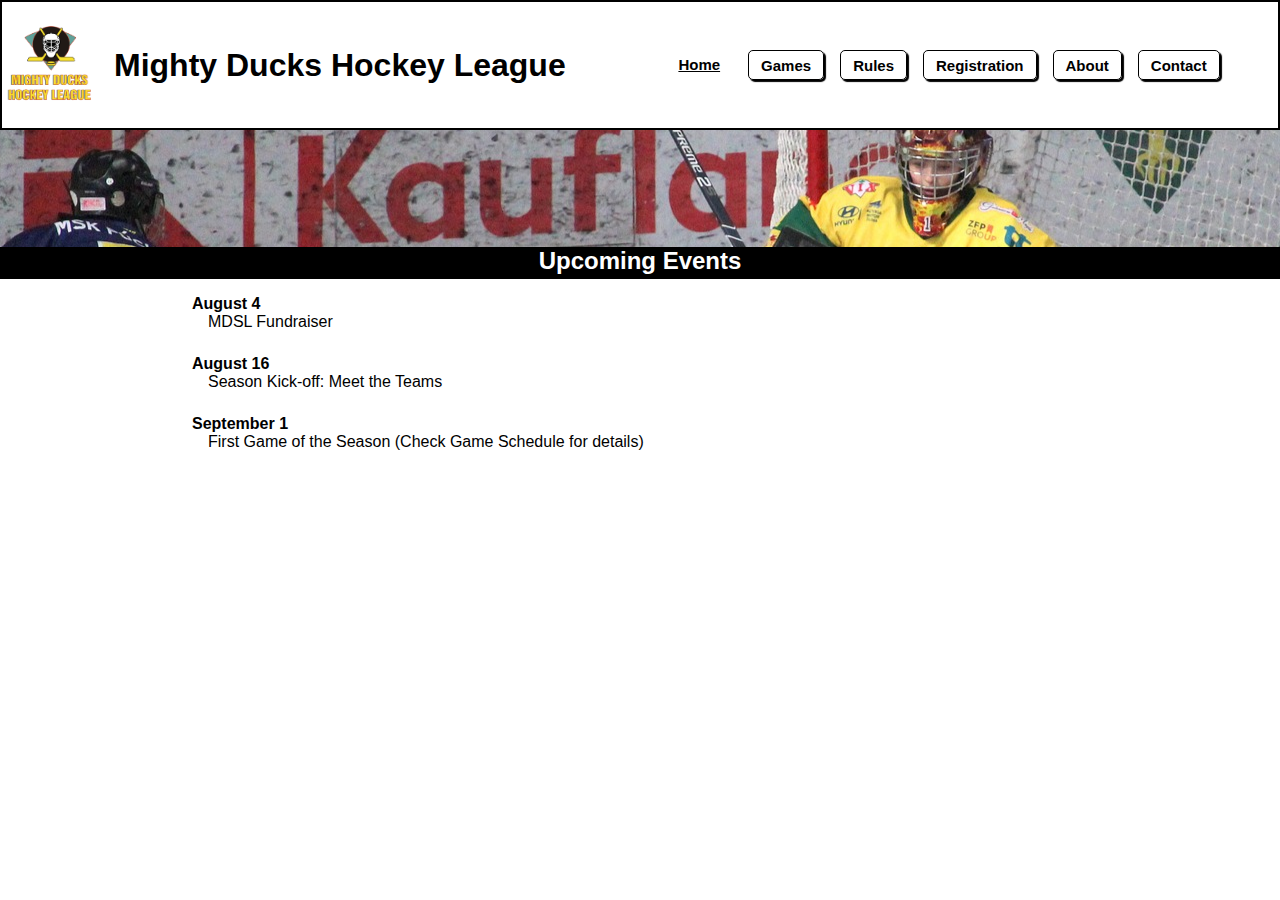
<file: src/index.html>
<!DOCTYPE html>
<html lang="en">
  <head>
    <meta charset="UTF-8">
    <meta name="viewport" content="width=device-width, initial-scale=1.0">
    <!-- Favicon -->
    <link
      rel="shortcut icon"
      href="./assets/icons/logo-ico.ico"
      type="image/x-icon">

    <!-- Css -->
    <link rel="stylesheet" href="./assets/styles/main.css">
    <!-- <link rel="stylesheet" href="./assets/styles/estilos.css" /> -->

    <!--Titulo-->
    <title>Mighty Ducks</title>
  </head>

  <body>
    <header>
      <!-- * Menu de navegación -->
      <div id="navigationMenu">
        <figure id="logo">
          <img
            src="./assets/images/logo.png"
            alt="Logo Mighty Ducks Hockey League"
            width="100"
            title="Logo Mighty Ducks Hockey League" >
        </figure>

        <h1>Mighty Ducks Hockey League</h1>

        <!-- Navigation Bar -->
        <nav id="navigationBar">
          <a class="botonPaginaActual" href="#">Home</a>
          <a
            class="botonPaginaParaRedirigir"
            href="./assets/pages/game-information.html">Games</a>
          <a class="botonPaginaParaRedirigir" href="./assets/pages/rules.html">Rules</a>
          <a class="botonPaginaParaRedirigir" href="./assets/pages/registration.html">Registration</a>
          <a class="botonPaginaParaRedirigir" href="./assets/pages/about.html">About</a>
          <a class="botonPaginaParaRedirigir" href="./assets/pages/contact.html">Contact</a>
        </nav>
      </div>

      <div id="heroBanner"></div>
    </header>

    <main>
      <div id="pageTittle">
        <h2>Upcoming Events</h2>
      </div>

      <div id="contenedor">
        <article>
          <h4>August 4</h4>
          <p class="sangriaContenedor">MDSL Fundraiser</p>
        </article>
        <article>
          <h4>August 16</h4>
          <p class="sangriaContenedor">Season Kick-off: Meet the Teams</p>
        </article>
        <article>
          <h4>September 1</h4>
          <p class="sangriaContenedor">
            First Game of the Season (Check Game Schedule for details)
          </p>
        </article>
      </div>
    </main>

    <footer></footer>
  </body>
</html>
</file>
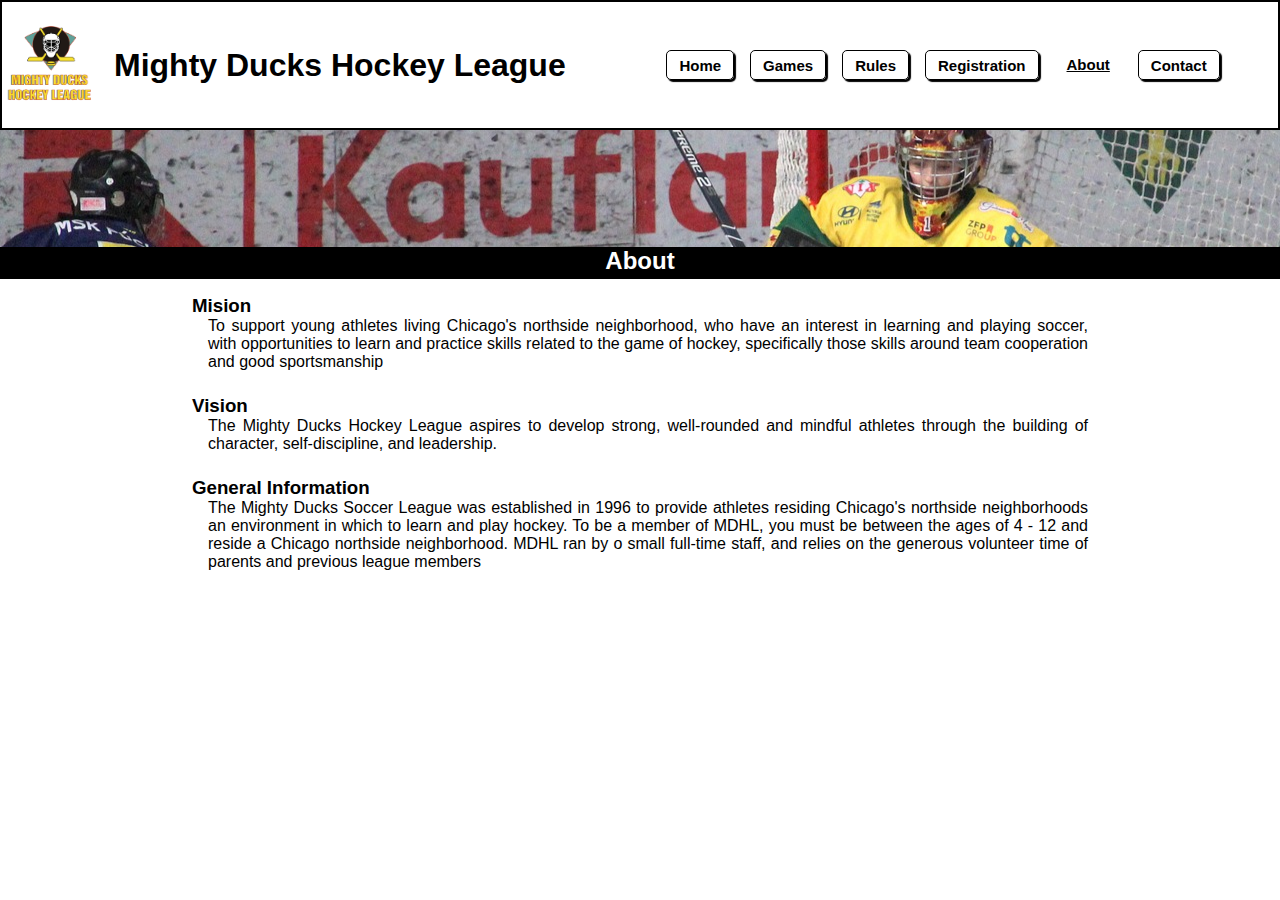
<file: src/assets/pages/about.html>
<!DOCTYPE html>
<html lang="en">
  <head>
    <meta charset="UTF-8" >
    <meta name="viewport" content="width=device-width, initial-scale=1.0" >

    <!-- Favicon -->
    <link
      rel="shortcut icon"
      href="../icons/logo-ico.ico"
      type="image/x-icon" >

    <!-- css -->
    <!-- css -->
    <link rel="stylesheet" href="../styles/main.css" >
    <!-- <link rel="stylesheet" href="../styles/estilos.css" /> -->

    <title>About</title>
  </head>

  <body>
    <header>
      <!-- * Menu de navegación -->
      <div id="navigationMenu">
        <figure id="logo">
          <img
            src="../images/logo.png"
            alt="Logo Mighty Ducks Hockey League"
            width="100"
            title="Logo Mighty Ducks Hockey League" >
        </figure>

        <h1>Mighty Ducks Hockey League</h1>

        <!-- Navigation Bar -->
        <nav id="navigationBar">
          <a class="botonPaginaParaRedirigir" href="../../index.html">Home</a>
          <a class="botonPaginaParaRedirigir" href="./game-information.html"
            >Games</a
          >
          <a class="botonPaginaParaRedirigir" href="./rules.html">Rules</a>
          <a class="botonPaginaParaRedirigir" href="./registration.html">Registration</a>
          <a class="botonPaginaActual" href="#">About </a>
          <a class="botonPaginaParaRedirigir" href="./contact.html">Contact </a>
        </nav>
      </div>

      <div id="heroBanner"></div>
    </header>

    <main>
      <div id="pageTittle">
        <h2>About</h2>
      </div>

      <div id="contenedor">
        <section class="marginTop">
          <h3>Mision</h3>
          <p class="sangriaContenedor">
            To support young athletes living Chicago's northside neighborhood,
            who have an interest in learning and playing soccer, with
            opportunities to learn and practice skills related to the game of
            hockey, specifically those skills around team cooperation and good
            sportsmanship
          </p>
        </section>

        <section class="marginTop">
          <h3>Vision</h3>
          <p class="sangriaContenedor">
            The Mighty Ducks Hockey League aspires to develop strong,
            well-rounded and mindful athletes through the building of character,
            self-discipline, and leadership.
          </p>
        </section>

        <section class="marginTop">
          <h3>General Information</h3>
          <p class="sangriaContenedor">
            The Mighty Ducks Soccer League was established in 1996 to provide
            athletes residing Chicago's northside neighborhoods an environment
            in which to learn and play hockey. To be a member of MDHL, you must
            be between the ages of 4 - 12 and reside a Chicago northside
            neighborhood. MDHL ran by o small full-time staff, and relies on the
            generous volunteer time of parents and previous league members
          </p>
        </section>
      </div>
    </main>
  </body>
</html>
</file>
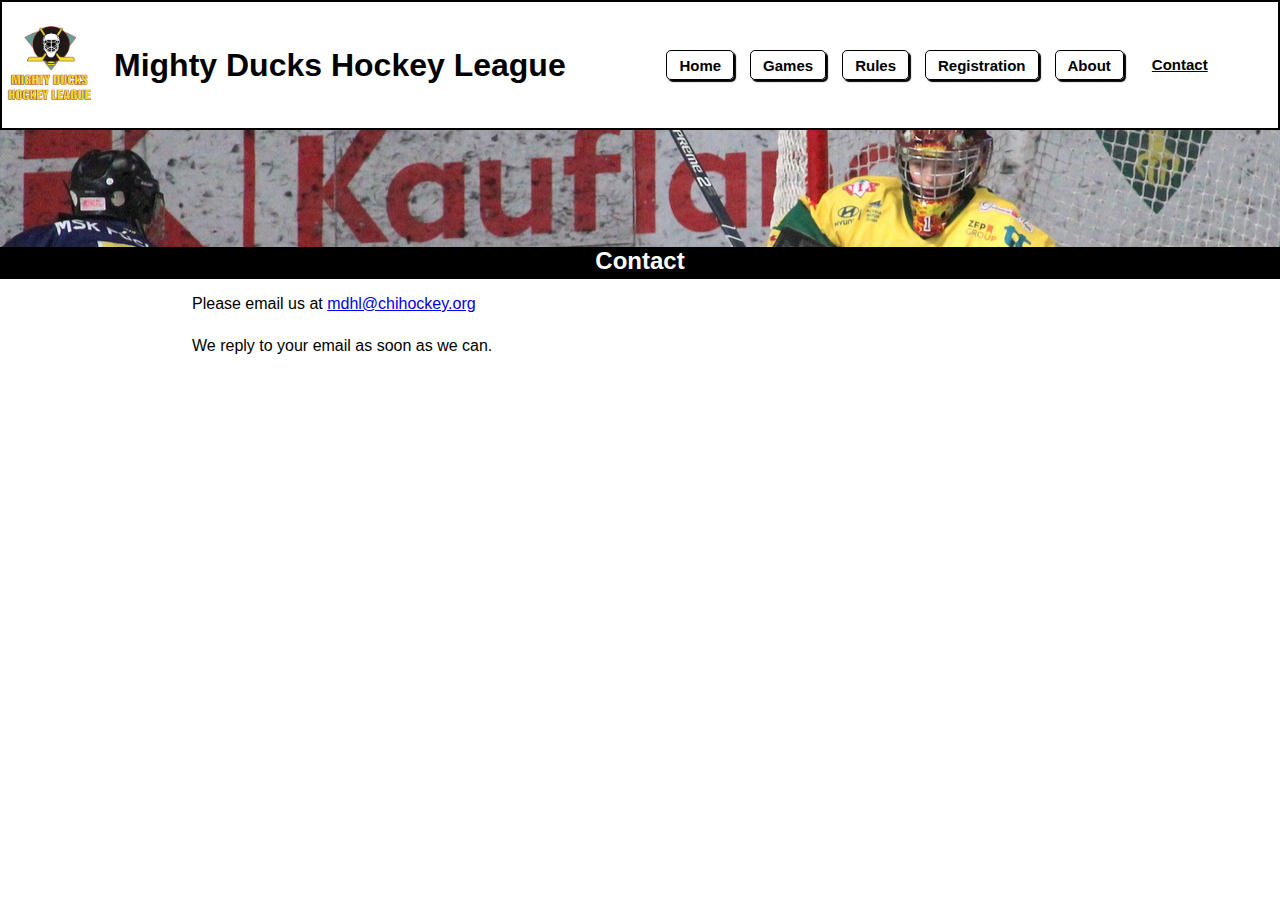
<file: src/assets/pages/contact.html>
<!DOCTYPE html>
<html lang="en">
  <head>
    <meta charset="UTF-8" >
    <meta name="viewport" content="width=device-width, initial-scale=1.0" >

    <!-- Favicon -->
    <link
      rel="shortcut icon"
      href="../icons/logo-ico.ico "
      type="image/x-icon" >

    <!-- css -->
    <link rel="stylesheet" href="../styles/main.css" >
    <!-- <link rel="stylesheet" href="../styles/estilos.css" /> -->

    <title>Contact</title>
  </head>

  <body>
    <header>
      <!-- * Menu de navegación -->
      <div id="navigationMenu">
        <figure id="logo">
          <img
            src="../images/logo.png"
            alt="Logo Mighty Ducks Hockey League"
            width="100"
            title="Logo Mighty Ducks Hockey League" >
        </figure>

        <h1>Mighty Ducks Hockey League</h1>

        <!-- Navigation Bar -->
        <nav id="navigationBar">
          <a class="botonPaginaParaRedirigir" href="../../index.html">Home</a>
          <a class="botonPaginaParaRedirigir" href="./game-information.html"
            >Games</a
          >
          <a class="botonPaginaParaRedirigir" href="./rules.html">Rules</a>
          <a class="botonPaginaParaRedirigir" href="./registration.html"
            >Registration</a
          >
          <a class="botonPaginaParaRedirigir" href="./about.html">About </a>
          <a class="botonPaginaActual" href="#">Contact </a>
        </nav>
      </div>

      <div id="heroBanner"></div>
    </header>

    <main>
      <div id="pageTittle">
        <h2>Contact</h2>
      </div>

      <div id="contenedor">
        <p class="marginTop">
          Please email us at
          <a href=" mdhl@chihockey.org" target="_blank"> mdhl@chihockey.org</a>
        </p>
        <p class="marginTop">We reply to your email as soon as we can.</p>
      </div>
    </main>
  </body>
</html>
</file>
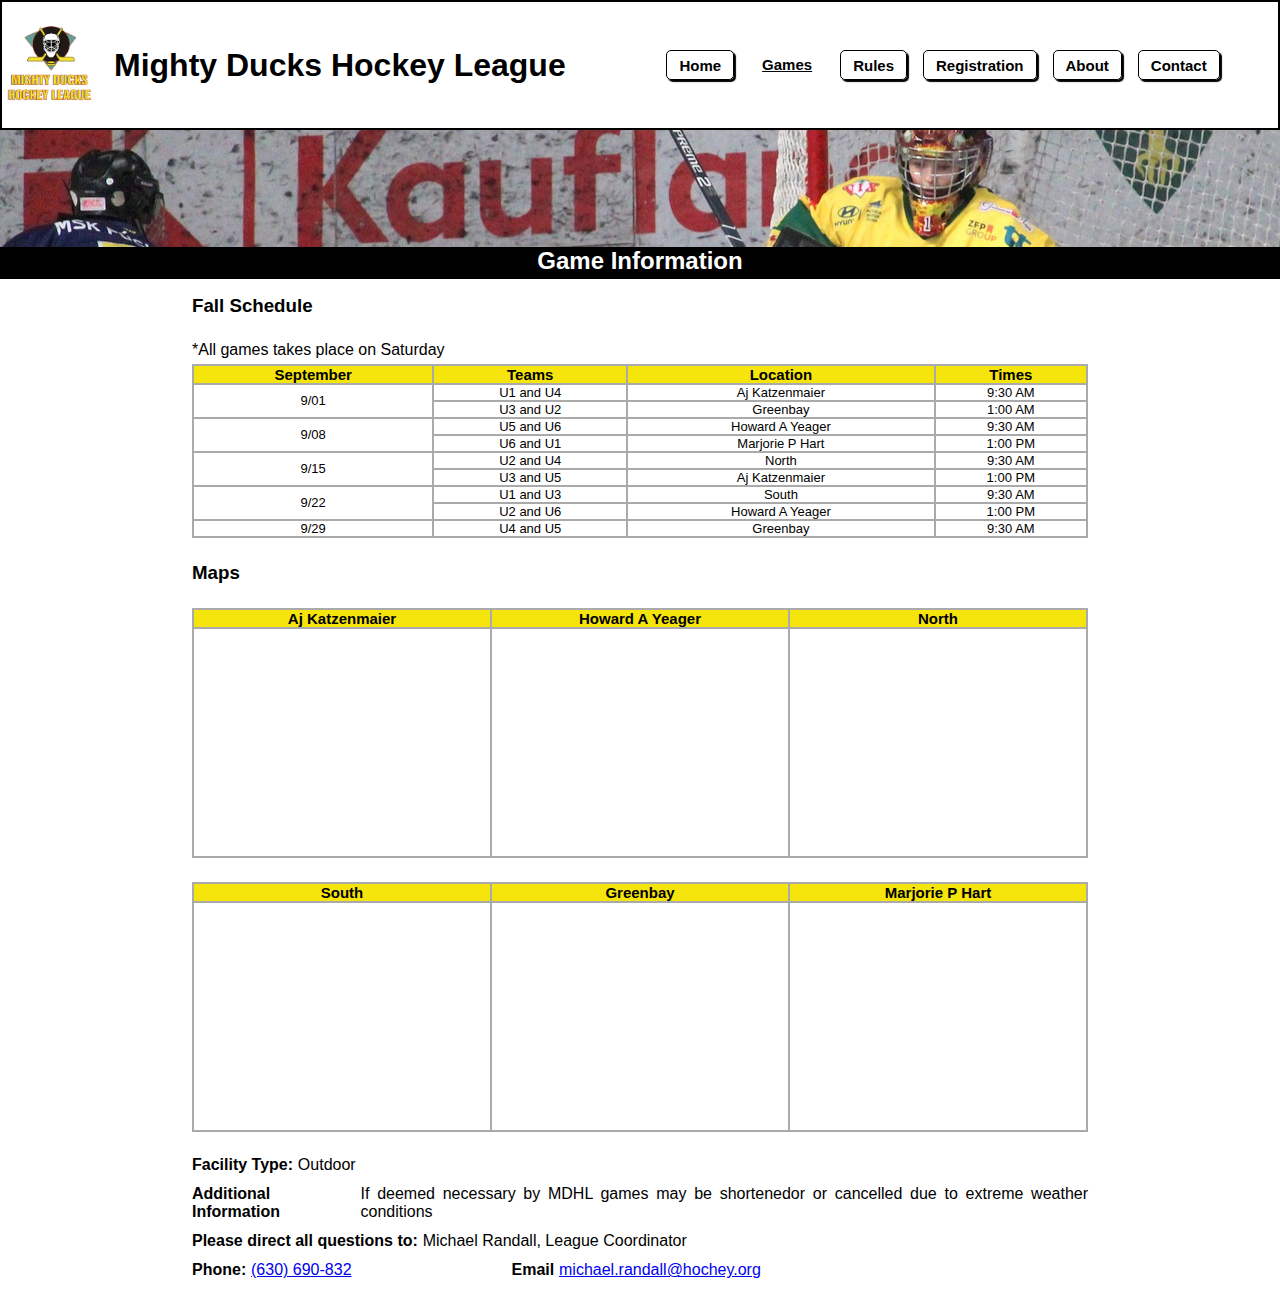
<file: src/assets/pages/game-information.html>
<!DOCTYPE html>
<html lang="en">
  <head>
    <meta charset="UTF-8" >
    <meta name="viewport" content="width=device-width, initial-scale=1.0" >
    <title>Game Information</title>

    <!-- Favicon -->
    <link
      rel="shortcut icon"
      href="../icons/logo-ico.ico "
      type="image/x-icon" >
    <!-- css -->
    <link rel="stylesheet" href="../styles/main.css" >
  </head>

  <body>
    <header>
      <!-- * Menu de navegación -->
      <div id="navigationMenu">
        <figure id="logo">
          <img
            src="../images/logo.png"
            alt="Logo Mighty Ducks Hockey League"
            width="100"
            title="Logo Mighty Ducks Hockey League" >
        </figure>

        <h1>Mighty Ducks Hockey League</h1>

        <!-- Navigation Bar -->
        <nav>
          <a class="botonPaginaParaRedirigir" href="../../index.html">Home</a>

          <a class="botonPaginaActual" href="#">Games</a>
          <a class="botonPaginaParaRedirigir" href="./rules.html">Rules</a>
          <a class="botonPaginaParaRedirigir" href="./registration.html"
            >Registration</a
          >
          <a class="botonPaginaParaRedirigir" href="./about.html">About </a>
          <a class="botonPaginaParaRedirigir" href="./contact.html">Contact </a>
        </nav>
      </div>

      <div id="heroBanner"></div>
    </header>

    <main>
      <div id="pageTittle">
        <h2>Game Information</h2>
      </div>

      <section id="contenedor">
        <h3>Fall Schedule</h3>

        <table id="scheduleTable">
          <caption>
            *All games takes place on Saturday
          </caption>
          <thead>
            <tr>
              <th>September</th>
              <th>Teams</th>
              <th>Location</th>
              <th>Times</th>
            </tr>
          </thead>
          <tbody>
            <tr>
              <td rowspan="2">9/01</td>
              <td>U1 and U4</td>
              <td>Aj Katzenmaier</td>
              <td>9:30 AM</td>
            </tr>
            <tr>
              <td>U3 and U2</td>
              <td>Greenbay</td>
              <td>1:00 AM</td>
            </tr>
            <tr>
              <td rowspan="2">9/08</td>
              <td>U5 and U6</td>
              <td>Howard A Yeager</td>
              <td>9:30 AM</td>
            </tr>
            <tr>
              <td>U6 and U1</td>
              <td>Marjorie P Hart</td>
              <td>1:00 PM</td>
            </tr>
            <tr>
              <td rowspan="2">9/15</td>
              <td>U2 and U4</td>
              <td>North</td>
              <td>9:30 AM</td>
            </tr>
            <tr>
              <td>U3 and U5</td>
              <td>Aj Katzenmaier</td>
              <td>1:00 PM</td>
            </tr>
            <tr>
              <td rowspan="2">9/22</td>
              <td>U1 and U3</td>
              <td>South</td>
              <td>9:30 AM</td>
            </tr>
            <tr>
              <td>U2 and U6</td>
              <td>Howard A Yeager</td>
              <td>1:00 PM</td>
            </tr>
            <tr>
              <td>9/29</td>
              <td>U4 and U5</td>
              <td>Greenbay</td>
              <td>9:30 AM</td>
            </tr>
          </tbody>
        </table>
        <h3>Maps</h3>
        <table class="mapTable">
          <thead>
            <tr>
              <th>Aj Katzenmaier</th>
              <th>Howard A Yeager</th>
              <th>North</th>
            </tr>
          </thead>
          <tbody>
            <tr>
              <td>
                <!-- Aj Katzenmaier -->
                <iframe
                  src="https://www.google.com/maps/embed?pb=!1m18!1m12!1m3!1d2969.657018519535!2d-87.63164432494284!3d41.90023276402977!2m3!1f0!2f0!3f0!3m2!1i1024!2i768!4f13.1!3m3!1m2!1s0x880fd34e07f69da7%3A0x15e198c063fc787c!2sAJ%20Katzenmaier%20Elementary!5e0!3m2!1ses-419!2sar!4v1691873463132!5m2!1ses-419!2sar"
                  allowfullscreen=""
                  loading="lazy"
                  referrerpolicy="no-referrer-when-downgrade"></iframe>
              </td>
              <td>
                <!-- Howard A Yeager -->
                <iframe
                  src="https://www.google.com/maps/embed?pb=!1m14!1m8!1m3!1d2866.271741338192!2d-87.85565988712837!3d42.31565779187526!3m2!1i1024!2i768!4f13.1!3m3!1m2!1s0x880feccac26b07c5%3A0x8b51fa5d6efe771a!2sHoward%20A.%20Yeager%20School%20(PREK-K)!5e0!3m2!1ses!2sar!4v1691975442610!5m2!1ses!2sar"
                  allowfullscreen=""
                  loading="lazy"
                  referrerpolicy="no-referrer-when-downgrade"></iframe>
              </td>
              <td>
                <!-- North -->
                <iframe
                  src="https://www.google.com/maps/embed?pb=!1m18!1m12!1m3!1d1607.2703624195044!2d-87.83532108975528!3d42.36923548664549!2m3!1f0!2f0!3f0!3m2!1i1024!2i768!4f13.1!3m3!1m2!1s0x880fed60b13aa0a7%3A0xfe6df83b0f197ed6!2sNorth%20Elementary%20School!5e0!3m2!1ses-419!2sar!4v1691975133441!5m2!1ses-419!2sar"
                  allowfullscreen=""
                  loading="lazy"
                  referrerpolicy="no-referrer-when-downgrade"></iframe>
              </td>
            </tr>
          </tbody>
        </table>

        <table class="mapTable">
          <thead>
            <tr>
              <th>South</th>
              <th>Greenbay</th>
              <th>Marjorie P Hart</th>
            </tr>
          </thead>
          <tbody>
            <tr>
              <td>
                <!-- South -->
                <iframe
                  src="https://www.google.com/maps/embed?pb=!1m18!1m12!1m3!1d1013.3557265282811!2d-87.85545796890061!3d42.317176140065975!2m3!1f0!2f0!3f0!3m2!1i1024!2i768!4f13.1!3m3!1m2!1s0x880feccac2135a21%3A0x8ce88e90b96bbec1!2sSouth%20Elementary%20School%20(K-5)!5e0!3m2!1ses!2sar!4v1691975014832!5m2!1ses!2sar"
                  allowfullscreen=""
                  loading="lazy"
                  referrerpolicy="no-referrer-when-downgrade"></iframe>
              </td>
              <td>
                <!-- Greenbay -->
                <iframe
                  src="https://www.google.com/maps/embed?pb=!1m18!1m12!1m3!1d1144.7164151981792!2d-87.63847417801198!3d41.91377321900332!2m3!1f0!2f0!3f0!3m2!1i1024!2i768!4f13.1!3m3!1m2!1s0x880fd3407260c45b%3A0xb351205fae50c6f3!2sGreenbay%20Elementary!5e0!3m2!1ses-419!2sar!4v1691975091520!5m2!1ses-419!2sar"
                  allowfullscreen=""
                  loading="lazy"
                  referrerpolicy="no-referrer-when-downgrade"></iframe>
              </td>
              <td>
                <!-- Marjorie P Hart -->
                <iframe
                  src="https://www.google.com/maps/embed?pb=!1m18!1m12!1m3!1d1080.1980121701947!2d-87.64667893066631!3d41.92975061901926!2m3!1f0!2f0!3f0!3m2!1i1024!2i768!4f13.1!3m3!1m2!1s0x880fd30f2637f9d7%3A0xdbff5d5dfcfcfa35!2sMarjorie%20P%20Hart%20Elementary!5e0!3m2!1ses-419!2sar!4v1691975234695!5m2!1ses-419!2sar"
                  allowfullscreen=""
                  loading="lazy"
                  referrerpolicy="no-referrer-when-downgrade"></iframe>
              </td>
            </tr>
          </tbody>
        </table>

        <div id="aditionalInformation">
          <div class="additionalInformation">
            <strong>Facility Type:</strong>
            <p>Outdoor</p>
          </div>

          <div class="additionalInformation">
            <strong>Additional Information</strong>
            <p>
              If deemed necessary by MDHL games may be shortenedor or cancelled
              due to extreme weather conditions
            </p>
          </div>
          <div class="additionalInformation">
            <strong>Please direct all questions to:</strong>
            <p>Michael Randall, League Coordinator</p>
          </div>

          <div id="phoneEmail">
            <div class="additionalInformation">
              <strong>Phone:</strong>
              <a href="tel:600123456" target="_blank">(630) 690-832</a>
            </div>

            <div class="additionalInformation">
              <strong>Email</strong>
              <a href="michael.randall@hochey.org" target="_blank"
                >michael.randall@hochey.org</a
              >
            </div>
          </div>
        </div>
      </section>
    </main>
    <footer></footer>
  </body>
</html>
</file>
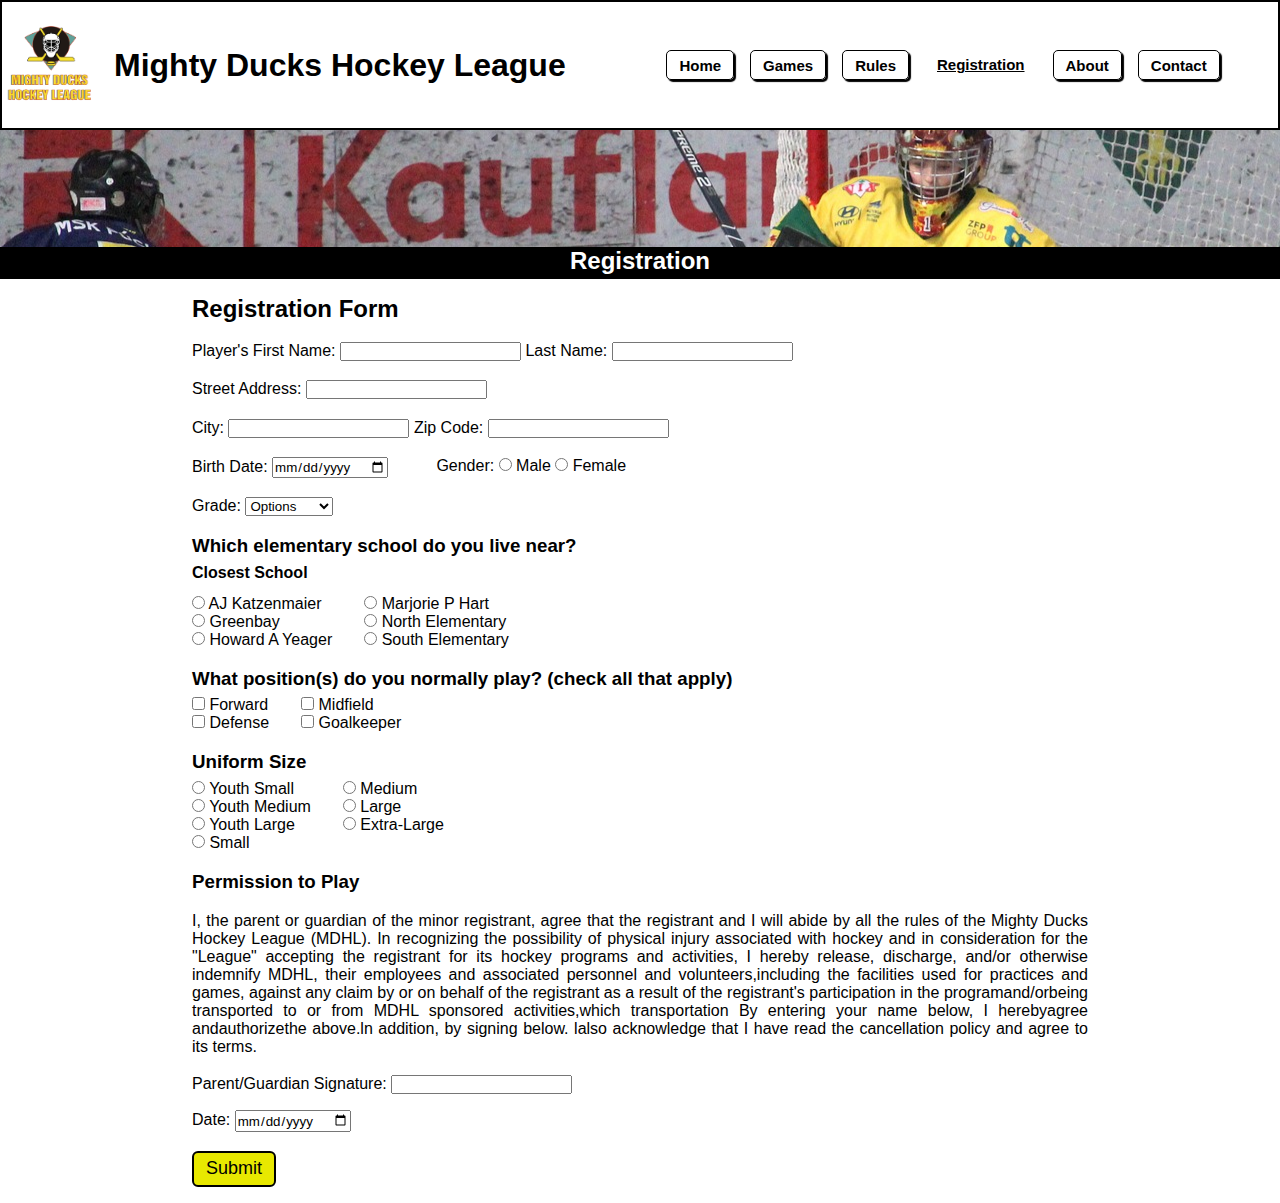
<file: src/assets/pages/registration.html>
<!DOCTYPE html>
<html lang="en">

<head>
  <meta charset="UTF-8" >
  <meta name="viewport" content="width=device-width, initial-scale=1.0" >

  <!-- Favicon -->
  <link rel="shortcut icon" href="../icons/logo-ico.ico " type="image/x-icon" >

  <!-- css -->
  <link rel="stylesheet" href="../styles/main.css" >
  <!-- <link rel="stylesheet" href="../styles/estilos.css" /> -->

  <title>Registration Form</title>
</head>

<body>
  <header>
    <!-- * Menu de navegación -->
    <div id="navigationMenu">
      <figure id="logo">
        <img src="../images/logo.png" alt="Logo Mighty Ducks Hockey League" width="100"
          title="Logo Mighty Ducks Hockey League" >
      </figure>

      <h1>Mighty Ducks Hockey League</h1>

      <!-- Navigation Bar -->
      <nav id="navigationBar">
        <a class="botonPaginaParaRedirigir" href="../../index.html">Home</a>
        <a class="botonPaginaParaRedirigir" href="./game-information.html">Games</a>
        <a class="botonPaginaParaRedirigir" href="./rules.html">Rules</a>
        <a class="botonPaginaActual" href="#">Registration</a>
        <a class="botonPaginaParaRedirigir" href="./about.html">About </a>
        <a class="botonPaginaParaRedirigir" href="./contact.html">Contact </a>
      </nav>
    </div>

    <div id="heroBanner"></div>
  </header>

  <main>
    <div id="pageTittle">
      <h2>Registration</h2>
    </div>

    <div id="contenedor">
      <form id="registrationForm" action="./show_data.html" method="get">
        <h2>Registration Form</h2>
        <div id="inputName">
          <label for="first_name">Player's First Name:</label>
          <input type="text" id="first_name" name="first_name" required >

          <label for="last_name">Last Name:</label>
          <input type="text" id="last_name" name="last_name" required >
        </div>

        <div>
          <label for="street_address">Street Address:</label>
          <input type="text" id="street_address" name="street_address" required >
        </div>

        <div id="inputCityZipCode">
          <label for="city">City:</label>
          <input type="text" id="city" name="city" required >

          <label for="zip_code">Zip Code:</label>
          <input type="text" id="zip_code" name="zip_code" required >
        </div>

        <div id="inputBirthGender">
          <div>
            <label for="birth_date">Birth Date:</label>
            <input type="date" id="birth_date" name="birth_date" required >
          </div>

          <div>
            <label>Gender:</label>
            <input type="radio" id="male" name="gender" value="male" >
            <label for="male">Male</label>

            <input type="radio" id="female" name="gender" value="female" >
            <label for="female">Female</label>
          </div>
        </div>

        <div>
          <label for="grade">Grade:</label>
          <select id="grade" name="grade">
            <option value="">Options</option>
            <option value="Pre-School">Pre-School</option>
            <option value="1st">1st</option>
            <option value="2nd">2nd</option>
            <option value="3rd">3rd</option>
            <option value="4th">4th</option>
            <option value="5th">5th</option>
          </select>
        </div>

        <!-- closest school -->
        <section id="closestSchool">
          <h3>Which elementary school do you live near?</h3>
          <h4>Closest School</h4>

          <div class="sectionDivs">
            <div>
              <label>
                <input type="radio" name="school" value="AJ Katsenaimer" >
                AJ Katzenmaier
              </label>
              <label>
                <input type="radio" name="school" value="Greenbay">
                Greenbay
              </label>
              <label>
                <input type="radio" name="school" value="Howard A Yeager" >
                Howard A Yeager
              </label>
            </div>
            <div>
              <label>
                <input type="radio" name="school" value="Marjorie P Hart" >
                Marjorie P Hart
              </label>

              <label>
                <input type="radio" name="school" value="North Elementary" >
                North Elementary
              </label>

              <label>
                <input type="radio" name="school" value="South Elementary" >
                South Elementary
              </label>
            </div>
          </div>
        </section>

        <!-- Positions-->

        <section id="positions">
          <h3>
            What position(s) do you normally play? (check all that apply)
          </h3>

          <div class="sectionDivs">
            <div>
              <label>
                <input type="checkbox" name="position1" value="Forward" >
                Forward
              </label>
              <label>
                <input type="checkbox" name="position2" value="Defense" >
                Defense
              </label>
            </div>
            <div>
              <label>
                <input type="checkbox" name="position3" value="Midfield" >
                Midfield
              </label>
              <label>
                <input type="checkbox" name="position4" value="Goalkeeper" >
                Goalkeeper
              </label>
            </div>
          </div>
        </section>

        <!-- uniform size -->
        <section id="uniformSize">
          <h3>Uniform Size</h3>
          <div class="sectionDivs">
            <div>
              <label>
                <input type="radio" name="size" value="youthSmall" >
                Youth Small
              </label>
              <label>
                <input type="radio" name="size" value="youthMedium" >
                Youth Medium
              </label>
              <label>
                <input type="radio" name="size" value="youthLarge" >
                Youth Large
              </label>
              <label>
                <input type="radio" name="size" value="Small" >
                Small
              </label>
            </div>
            <div>
              <label>
                <input type="radio" name="size" value="Medium" >
                Medium
              </label>
              <label>
                <input type="radio" name="size" value="Large" >
                Large
              </label>
              <label>
                <input type="radio" name="size" value="Extra-Large" >
                Extra-Large
              </label>
            </div>
          </div>
        </section>

        <h3>Permission to Play</h3>
        <p>
          I, the parent or guardian of the minor registrant, agree that the
          registrant and I will abide by all the rules of the Mighty Ducks
          Hockey League (MDHL). In recognizing the possibility of physical
          injury associated with hockey and in consideration for the "League"
          accepting the registrant for its hockey programs and activities, I
          hereby release, discharge, and/or otherwise indemnify MDHL, their
          employees and associated personnel and volunteers,including the
          facilities used for practices and games, against any claim by or on
          behalf of the registrant as a result of the registrant's
          participation in the programand/orbeing transported to or from MDHL
          sponsored activities,which transportation By entering your name
          below, I herebyagree andauthorizethe above.ln addition, by signing
          below. lalso acknowledge that I have read the cancellation policy
          and agree to its terms.
        </p>

        <div id="inputSignatureDate">
          <div>
            <label for="signature">Parent/Guardian Signature:</label>
            <input type="text" id="signature" name="signature" required >
          </div>
          <div>
            <label for="date">Date:</label>
            <input type="date" id="date" name="date" required >
          </div>
        </div>

        <button class="submitButton" type="submit" value="Submit" name="submitButton">
          Submit
        </button>
        <!-- <input type="submit" value="Submit" /> -->
      </form>
    </div>
  </main>
  <footer></footer>
</body>

</html>
</file>
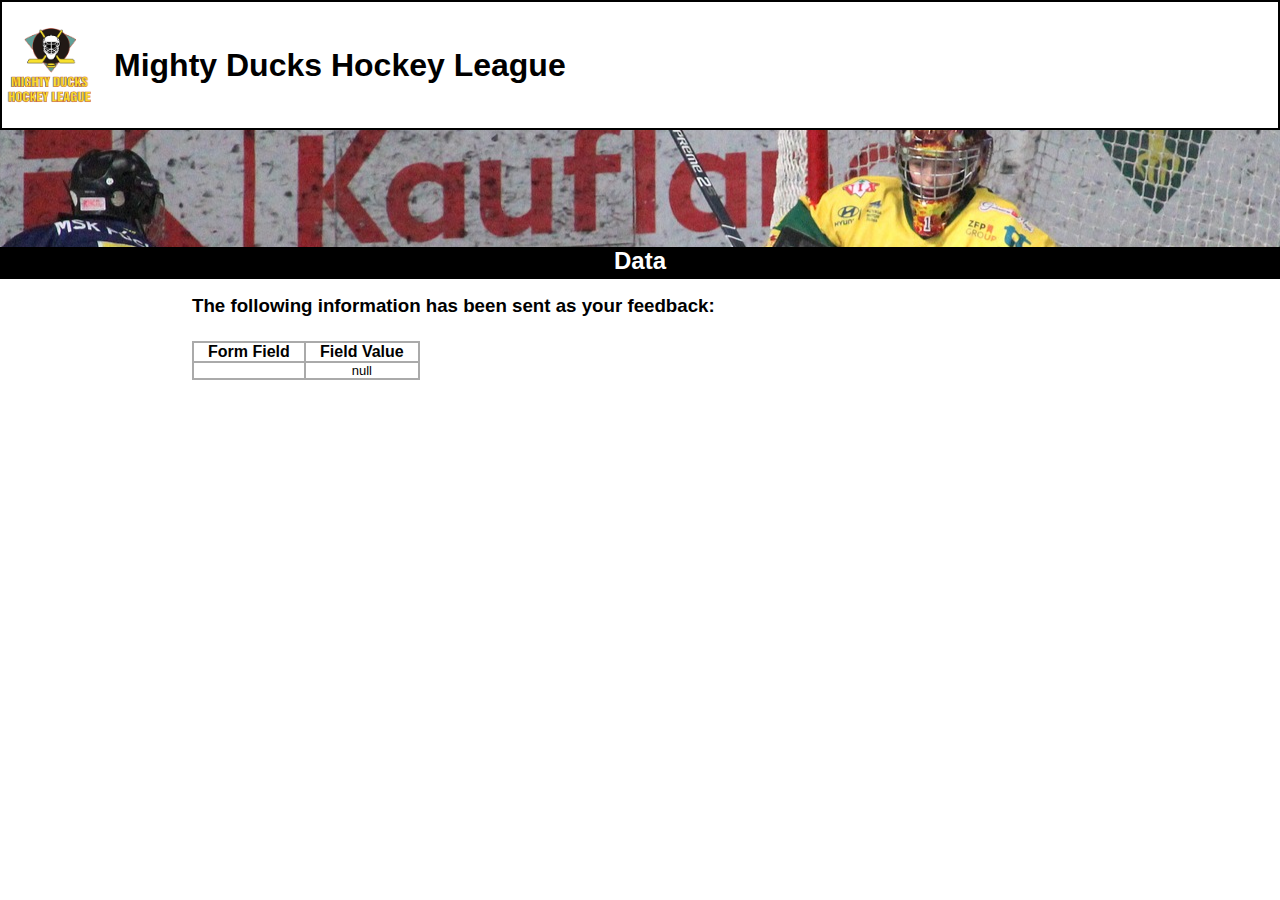
<file: src/assets/pages/show_data.html>
<html>
  <head>
    <title>Feedback Sent</title>

    <!-- Favicon -->
    <link
      rel="shortcut icon"
      href="../icons/logo-ico.ico"
      type="image/x-icon">

    <!-- css -->
    <!-- css -->
    <link rel="stylesheet" href="../styles/main.css">
  </head>
  <body>
    <header>
        <!-- * Menu de navegación -->
        <div id="navigationMenu">
          <figure id="logo">
            <img
              src="../images/logo.png"
              alt="Logo Mighty Ducks Hockey League"
              width="100"
              title="Logo Mighty Ducks Hockey League">
          </figure>

          <h1>Mighty Ducks Hockey League</h1>
        </div>
        <div id="heroBanner"></div>
    </header>
    <main>
      <div id="pageTittle">
        <h2>Data</h2>
      </div>

      <div id="contenedor">
        <h3>The following information has been sent as your feedback:</h3>

        <table id="showDataTable" border="1" align="center" width="226">
          <tr>
            <th align="center">Form Field</th>
            <th align="center">Field Value</th>
          </tr>

          <script language="javascript">
            var args = location.search.substr(1).split("&");
            for (var i = 0; i < args.length; ++i) {
              var parts = args[i].split("=");
              if (parts != null) {
                var field = parts[0];
                var value = parts[1];
                if (value == null) {
                  value = "null";
                } else {
                  value = '"' + unescape(value.replace(/\+/g, " ")) + '"';
                }

                document.writeln('<tr><td align="center">' + field + "</td>");
                document.writeln('<td align="center">' + value + "</td></tr>");
              }
            }
          </script>

          <noscript>
            <tr>
              <td>
                <p>You need to turn on Javascript in your browser.</p>

                <p>In Microsoft Internet Explorer 4 or greater:</p>
                <ul>
                  <li>
                    From the "Tools" menu (in IE 4, it's the "View" menu),
                    select "Internet Options".
                  </li>
                  <li>Click on the "Security" tab.</li>
                  <li>
                    Click on the "Custom Level" button. (In IE 4, select
                    "Custom" and then click on "Settings...".)
                  </li>
                  <li>
                    Under "Active scripting" make sure "Enable" is selected.
                  </li>
                </ul>

                <p>In Netscape version 4 or greater:</p>
                <ul>
                  <li>From the <b>Edit</b> menu, select <b>Preferences</b>.</li>
                  <li>
                    In the <b>Category</b> list on the left, click on the word
                    "Advanced".
                  </li>
                  <li>
                    In the panel on the right, make sure "Enable JavaScript" is
                    checked.
                  </li>
                  <li>Click the <b>OK</b> button.</li>
                </ul>
              </td>
            </tr>
          </noscript>
        </table>
      </div>
    </main>
    <footer></footer>
  </body>
</html>
</file>
<file: src/assets/styles/main.css>
* {
  padding: 0;
  margin: 0;
  box-sizing: content-box;
  font-family: sans-serif;
}

/*Header */

header {
  width: auto;
  height: auto;
}

/** Menu de Navegación*/
#navigationMenu {
  height: 14vh;

  display: flex;
  flex-direction: row;
  align-items: center;
  gap: 1rem;

  border: 2px solid black;
}

/** LOGO*/

#logo img {
  margin-left: auto;
  margin-right: auto;

  /*width and height 20% less than the #logo*/
  width: 6rem;
  height: 6rem;
}

/** h1 */
h1 {
  height: auto;
  width: auto;
}

/** NAV    */

nav {
  width: 50%;
  display: flex;
  flex-direction: row;
  justify-content: flex-end;
  gap: 1rem;
}

nav a {
  height: 1rem;
  width: auto;
}

.botonPaginaActual {
  border-radius: 5px;

  cursor: pointer;
  color: #000000;
  font-size: 15px;
  font-weight: bold;
  padding: 6px 12px;
  text-decoration: underline;
}

.botonPaginaParaRedirigir {
  border: 1px solid #000000;
  border-radius: 5px;
  cursor: pointer;
  color: #000000;
  font-size: 15px;
  font-weight: bold;
  padding: 6px 12px;
  text-decoration: none;

  /*Box shadow*/
  /* -webkit-box-shadow: 2px 3px 1px #000000; */
  box-shadow: 2px 2px 1px 0px #000000;
}
.botonPaginaParaRedirigir:hover {
  background-color: #d4d4d4;
}

#heroBanner {
  background-image: url(../images/banner-2.jpg);
  /* Ajustar la imagen al tamaño del header */
  height: 13vh;
  width: auto;

  background-position: 20% 25%;
}

/* Estilos para el título y el texto */
#tituloHeader h1 {
  color: #000000;
  font-size: 2.5rem;

  /* text-shadow: 2px 3px 2px #fff; */
}

/** MAIN*/

main {
  width: 100%;
  height: auto;
}

/**h2 de Pagina actual */
#pageTittle {
  width: auto;
  height: 2rem;
  background-color: black;
}

#pageTittle h2 {
  color: #fff;
  text-align: center;
}

/** Contenedor Main*/
#contenedor {
  margin-left: 15%;
  margin-right: 15%;
  display: flex;
  flex-direction: column;
  gap: 1.5rem;
  margin-top: 1rem;
  text-align: justify;
  font-size: 1rem;
}

/* Sangria margin left*/
.sangriaContenedor {
  margin-left: 1rem;
}

/*Quitar estilos*/
.sinEstilo {
  font-weight: normal;
}

.bold {
  font-weight: bold;
}

/** FOOTER*/

footer {
  height: 1rem;
}

/*! GAME INFORMATION PAGE*/

/** Tablas*/

table caption {
  text-align: left;
  margin-bottom: 0.3rem;
}

table {
  border: 1px solid #000000;
  background-color: #ffffff;
  text-align: center;
  border-collapse: collapse;
}
table td,
table th {
  border: 2px solid #aaaaaa;
}
table tbody td {
  font-size: 13px;
}
table thead {
  background: #f5e50c;
  border-bottom: 1px solid #444444;
}
table thead th {
  font-size: 15px;
  font-weight: bold;
  color: #000000;
  text-align: center;
}

/** Map Table */

/*Mapas google maps*/
.mapTable iframe {
  width: 17rem;
  height: 14rem;
  border: 0;
}

/** Info*/
#aditionalInformation {
  display: flex;
  flex-direction: column;
  gap: 0.7rem;
}
.additionalInformation {
  display: flex;
  flex-direction: row;
  gap: 0.3rem;
}

#phoneEmail {
  display: flex;
  gap: 10rem;
}

/*! RULES PAGE */

/**Sportsmanshap*/
#sportsmanship p {
  text-indent: 2rem;
  margin-top: 1rem;
}

/**IHF Field Regulations */

#ihfFieldRegulations {
  display: flex;
  flex-direction: column;
  gap: 1rem;
  text-align: justify;
}

#ihfFieldRegulations ol {
  display: flex;
  flex-direction: column;
  gap: 1rem;
}

#fieldsUsedByYoungAgeGroups {
  list-style-type: lower-alpha;
  display: flex;
  flex-direction: column;
  margin-bottom: 1rem;
}

#fieldsUsedByYoungAgeGroups li {
  margin-bottom: -0.9rem;
}

/** All play*/
#allPlay {
  display: flex;
  flex-direction: column;
}
#allPlay p {
  margin-top: 1rem;
  text-indent: 2rem;
}
#allPlay ul {
  list-style-type: circle;
  margin-left: 4rem;
}

#allPlay ul li {
  text-indent: 1rem;
}

/*! REGISTRATION PAGE */

#registrationForm {
  display: flex;
  flex-direction: column;
  gap: 1.2rem;
}

#inputBirthGender{

  display: flex;
  gap: 3rem;
}

#closestSchool {
  height: auto;
  display: flex;
  flex-direction: column;
  gap: 0.4rem;
}


#inputSignatureDate{

  display: flex;
  flex-direction: column;
  gap: 1rem;
}

.sectionDivs {
  display: flex;
  flex-direction: row;
  gap: 2rem;
}
.sectionDivs div {
  display: flex;
  flex-direction: column;
  margin-top: 0.4rem;
}

.submitButton {
  width: 5rem;
  height: 2rem;
  color: #000000;
  background-color: #e8e800;
  font-size: 18px;
  border: 2px solid #000000;
  border-radius: 6px;
  cursor: pointer;
}
.submitButton:hover {
  background-color: #e1e100;
}



/*! SHOW DATA PAGE */

#showDataTable {
}

/*?----------------------------@ Media Query 320x767----------------------------- */

@media screen and (min-width: 320px) and (max-width: 767px) {
  /* Navigation Menu */
  #navigationMenu {
    height: auto;
    flex-direction: column; /* Stack navigation items vertically */
    gap: 1rem;
    border: none; /* Remove the border for the navigation menu */
    margin-left: 0.5rem;
  }

  /* Adjusted Navigation Styling */
  nav {
    width: 100%; /* Set to full width for smaller screens */
    flex-direction: column; /* Stack navigation items vertically */
    align-items: flex-start;
    gap: 0.5rem; /* Reduce gap between navigation items */
  }

  nav a {
    text-align: left; /* Align navigation text to the left */
    padding: 6px 0; /* Adjust vertical padding */
  }

  /* Hero Banner */
  #heroBanner {
    background-image: none;
    height: auto;
    border-bottom: solid 1px #000000;
    margin: 1rem;
  }

  /* Header Title */
  h1 {
    font-size: 1.8rem; /* Decrease font size for smaller screens */
  }

  /**MAIN */

  /* Main Container */
  #contenedor {
    margin: 0 5%; /* Adjust margins for smaller screens */
    margin-top: 1rem;
    font-size: 0.9rem;
  }

  /* Upcoming Events Title */
  #pageTittle {
    height: auto;
    margin-left: 15%;
    margin-right: 15%;
    border-radius: 4px;
  }

  #pageTittle h2 {
    font-size: 1.2rem; /* Decrease font size for smaller screens */
  }

  /* Indentation for Article Content */
  .sangriaContenedor {
    margin-left: 0.5rem; /* Adjust indentation for article content */
  }

  /**FOOTER*/

  /*! GAME INFORMATION PAGE MEDIA*/

  /** Map Table */

  /*Mapas google maps*/
  .mapTable iframe {
    width: 100%;
    height: 11rem;
    border: 0;
  }

  /** Info */
  #aditionalInformation {
    display: flex;
    flex-direction: column;
    gap: 0.7rem;
  }
  .additionalInformation {
    display: flex;
    flex-direction: column;
    gap: 0.3rem;
  }

  #phoneEmail {
    display: flex;
    flex-direction: column;
    gap: 0.7rem;
  }



  /*! REGISTRATION PAGE MEDIA*/

#registrationForm {
  display: flex;
  flex-direction: column;
  gap: .9rem;
  font-size: 0.9rem;
  
}

#registrationForm input{
font-size: 0.8rem;
}
#inputName, #street_address,#inputCityZipCode{
  display: flex;
  flex-direction: column;
  gap: 0.4rem;
  width: 50%;
}

#inputBirthGender{
flex-direction: column;
gap: 0.4rem;
}

#grade{
  font-size: 0.8rem;
  text-align: center;
}

#closestSchool {
  height: auto;
  display: flex;
  flex-direction: column;
  gap: 0.4rem;
}

#inputSignatureDate{
  width: 17vh;
}
.sectionDivs {
  display: flex;
  flex-direction: row;
  gap: 1rem;
}
.sectionDivs div {
  display: flex;
  flex-direction: column;
  margin-top: 1rem;
}

.submitButton {
  width: 5rem;
  height: 2rem;
  font-size: 0.9rem;
  font-weight: bolder;
}





/*fin del media*/
}
</file>
